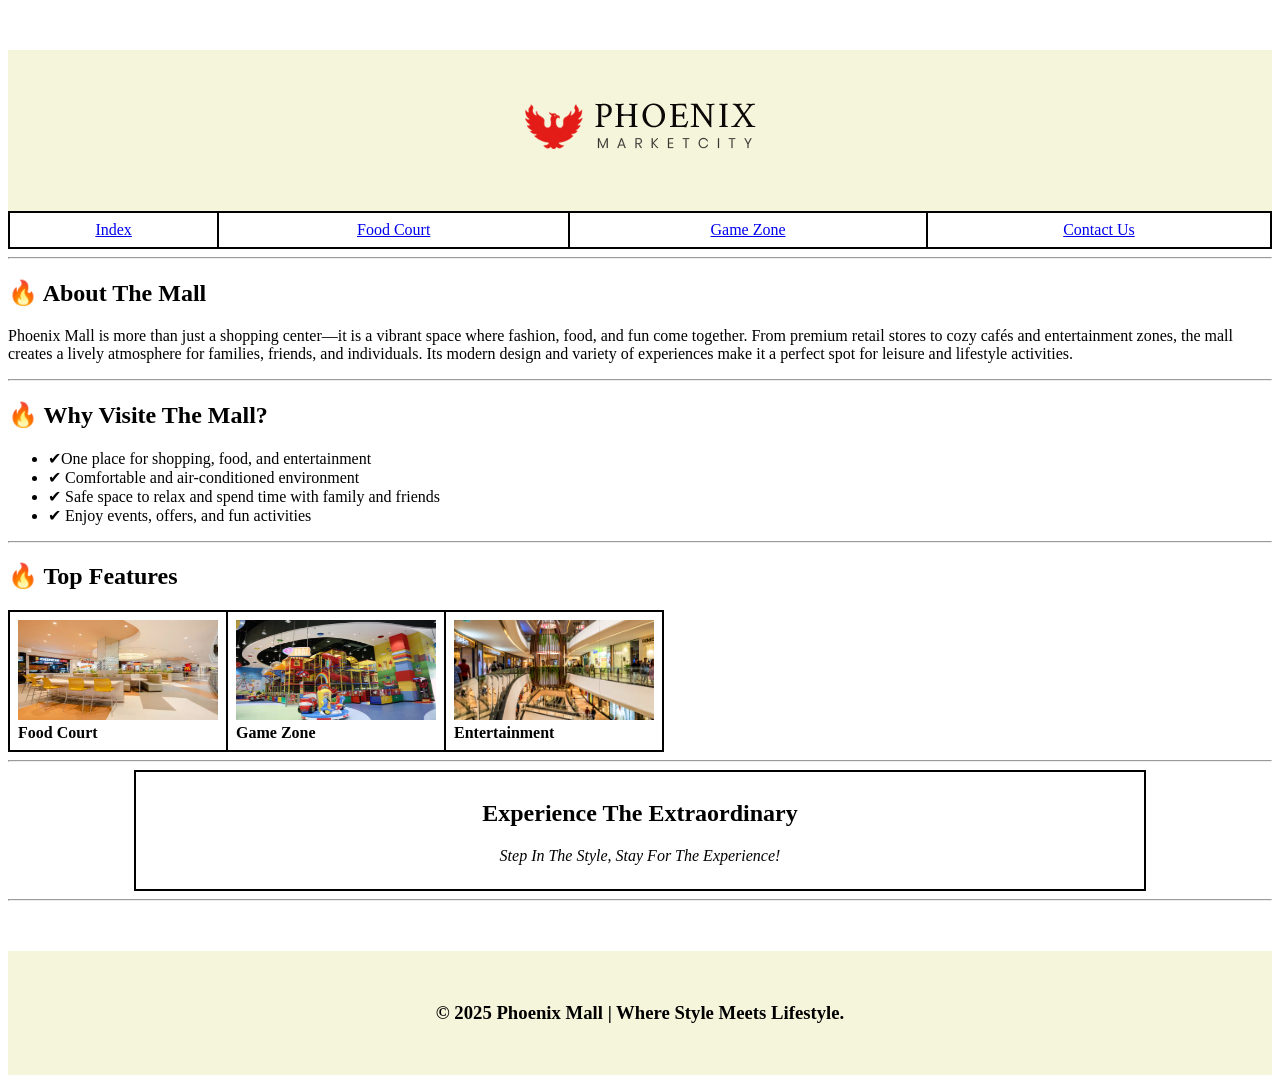
<file: index.html>
<!DOCTYPE html>
<html>
<head>
 <meta name="viewport" content="width=device-width,initial-scale=1.0">
<link rel="stylesheet" href="style.css">
  <title>Phoenix Mall - Home</title>
</head>
<body>

  
<header><center><h1> 
  <img src="mall.jpg"
    alt="Phoenix Mall Logo"
    wodth="200">
</h1></center></header>
   


<table border="1" width="100%" cellpadding="15">
      <tr>
      <nav>
      <td align="center"><a href="index.html">Index</a></td>
      <td align="center"><a href="food court.html">Food Court</a></td>
      <td align="center"><a href="games zone.html">Game Zone</a></td>
      <td align="center"><a href="contact.html">Contact Us</a></td>
     </nav>
        </tr>
    </table>

    <hr>


 <h2>🔥 About The Mall</h2>
<p>
Phoenix Mall is more than just a shopping center—it is a vibrant space where fashion, food, and fun come together. From premium retail stores to cozy cafés and entertainment zones, the mall creates a lively atmosphere for families, friends, and individuals. Its modern design and variety of experiences make it a perfect spot for leisure and lifestyle activities.
</p>

<hr>

 <h2>🔥 Why Visite The Mall?</h2>
 <ul>
        <li>✔One place for shopping, food, and entertainment</li>
        <li>✔ Comfortable and air-conditioned environment</li>
        <li>✔ Safe space to relax and spend time with family and friends</li>
        <li>✔ Enjoy events, offers, and fun activities</li> 
</ul>

<hr>

<h2>🔥 Top Features</h2>
 <table cellpadding="10">
    <tr>
            <td>
              <img src="food.jpg" alt="food" height="100" width="200"><br>
              <b>Food Court</b>
            </td>

            <td>
                <img src="game.jpg" alt="game" height="100" width="200"><br>
                <b>Game Zone</b>
            </td>

            <td>
                <img src="eww.jpg" alt="nice"height="100" width="200"><br>
                <b>Entertainment</b>
            </td>
        </tr>
</table>

    <hr>

  
<table border="1" width="80%" align="center" cellpadding="15">
     <tr>
       <td align="center">
         <h2>Experience The Extraordinary</h2>
         <p><i>Step In The Style, Stay For The Experience!</i></p>
       </td>
      </tr>
</table>

    <hr>

   
 <footer><h3 align="center">© 2025 Phoenix Mall | Where Style Meets Lifestyle.</h3></footer>

</body>
</html>
</file>
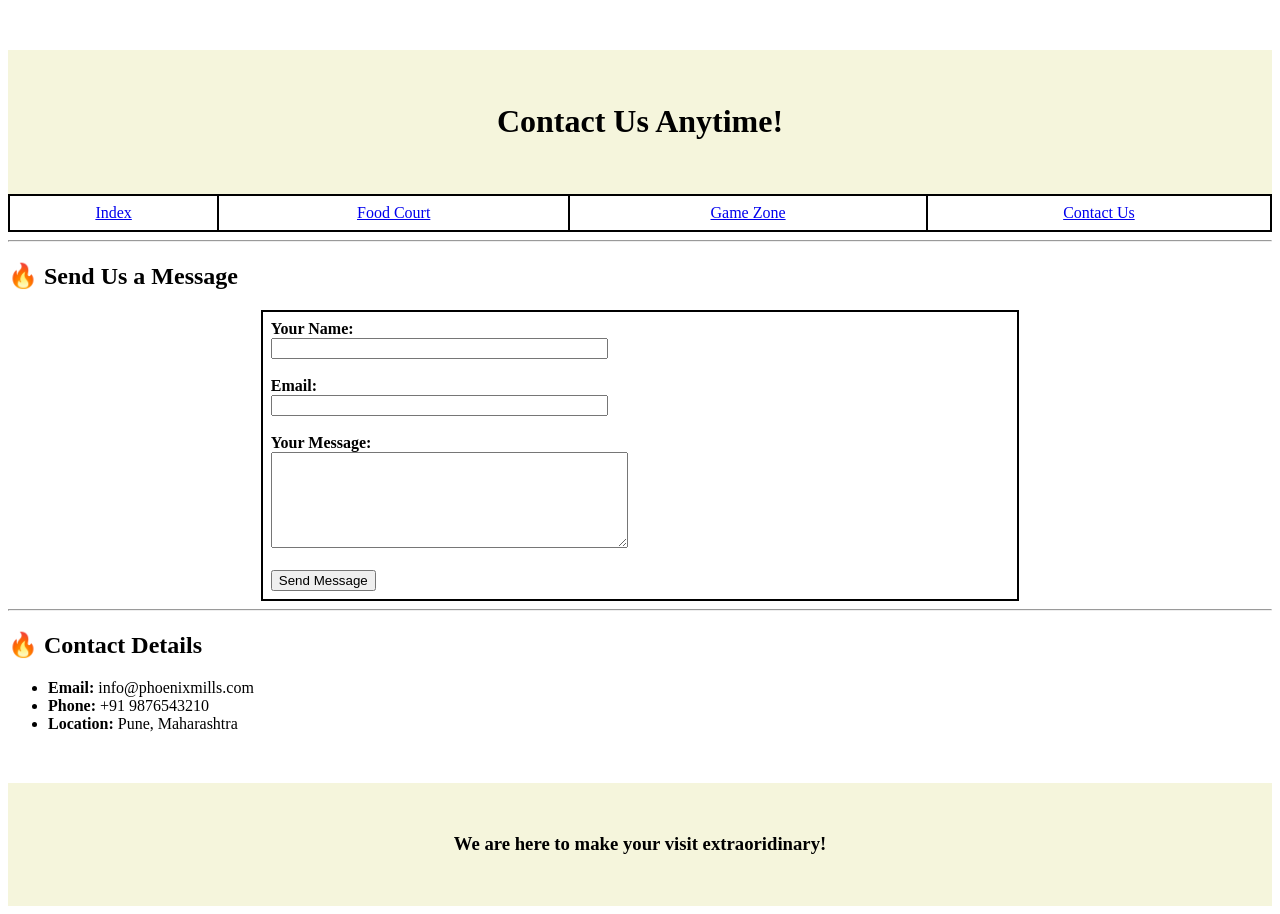
<file: contact.html>
<!DOCTYPE html>
<html>
<head>
    <title>Contact Travel World</title>
</head>
<meta name="viewport" content="width=device-width,initial-scale=1.0">
<link rel="stylesheet" href="style.css">
<body>

        <header><center><h1>Contact Us Anytime!</h1></center></header>
    
    <table border="1" width="100%" cellpadding="15">
        <tr>
           <nav>
            <td align="center"><a href="index.html">Index</a></td>
            <td align="center"><a href="food court.html">Food Court</a></td>
           <td align="center"><a href="game zone.html">Game Zone</a></td>
           <td align="center"><a href="contact.html">Contact Us</a></td>
            </nav>
        </tr>
    </table>

    <hr>

    <h2>🔥 Send Us a Message</h2>

    <table border="1" width="60%" cellpadding="15" align="center">
        <tr>
            <td>
                <form>
                    <label><b>Your Name:</b></label><br>
                    <input type="text" size="40"><br><br>

                    <label><b>Email:</b></label><br>
                    <input type="email" size="40"><br><br>

                    <label><b>Your Message:</b></label><br>
                    <textarea rows="6" cols="42"></textarea><br><br>

                    <input type="submit" value="Send Message">
                </form>
            </td>
        </tr>
    </table>

    <hr>

    <h2>🔥 Contact Details</h2>

    <ul>
        <li><b>Email:</b> info@phoenixmills.com</li>
        <li><b>Phone:</b> +91 9876543210</li>
        <li><b>Location:</b> Pune, Maharashtra</li>
    </ul>

    <center>
       <footer><h3> We are here to make your visit extraoridinary!</h3></footer>
    </center>

</body>
</html>
</file>
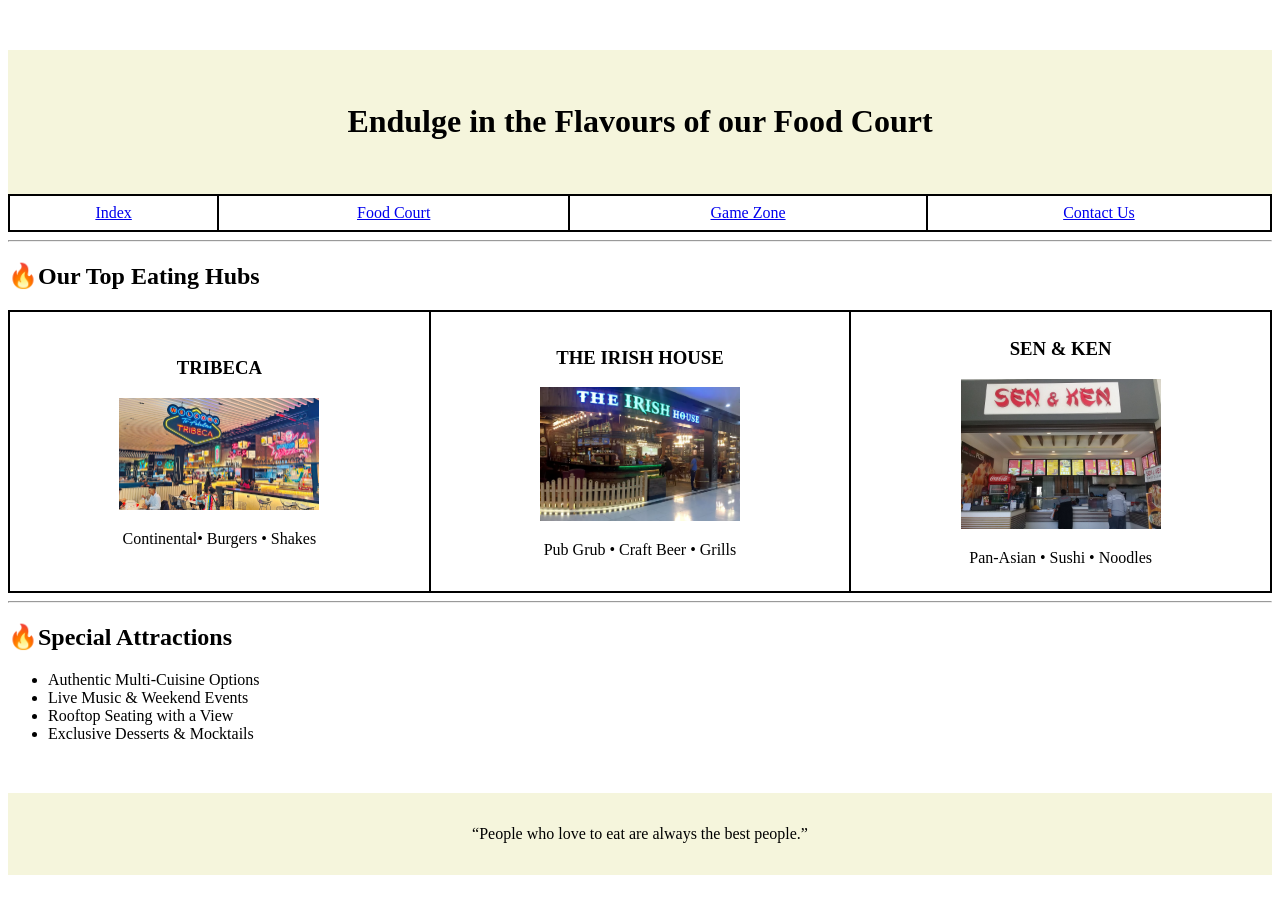
<file: food court.html>
<!DOCTYPE html>
<html>
<head>
<title>Phoenix Mall - Food Court</title>
<meta name="viewport" content="width=device-width,initial-scale=1.0">
<link rel="stylesheet" href="style.css">
</head>
<body>
 <header><center><h1> Endulge in the Flavours of our Food Court </h1></center></header>
   

<table border="1" width="100%" cellpadding="15">
        <tr>
            <nav>
            <td align="center"><a href="indx.html">Index</a></td>
            <td align="center"><a href="food court.html">Food Court</a></td>
            <td align="center"><a href="game zone.html">Game Zone</a></td>
            <td align="center"><a href="contact.html">Contact Us</a></td>
            </nav>
       </tr>
  </table>

 <hr>

    <h2>🔥Our Top Eating Hubs</h2>

<table border="1" width="100%" cellpadding="15">
     <tr>

      <td width="33%" align="center">
                <h3>TRIBECA</h3>
                <img src="TRIBECA.jpg" width="200"><br>
                <p>Continental• Burgers • Shakes</p>
      </td>

      <td width="33%" align="center">
                <h3>THE IRISH HOUSE</h3>
                <img src="house.jpg" width="200"><br>
                <p>Pub Grub • Craft Beer • Grills</p>
      </td>

       <td width="33%" align="center">
                <h3>SEN & KEN</h3>
                <img src="ken.jpg" width="200"><br>
                <p>Pan-Asian • Sushi • Noodles</p>
       </td>

     </tr>
</table>

    <hr>

<h2> 🔥Special Attractions</h2>

<ul>
       <li> Authentic Multi-Cuisine Options</li>
       <li> Live Music & Weekend Events</li>
       <li> Rooftop Seating with a View</li>
       <li> Exclusive Desserts & Mocktails</li>
 </ul>

<center>
       <footer>“People who love to eat are always the best people.”</foooter>
 </center>

</body>
</html>
</file>
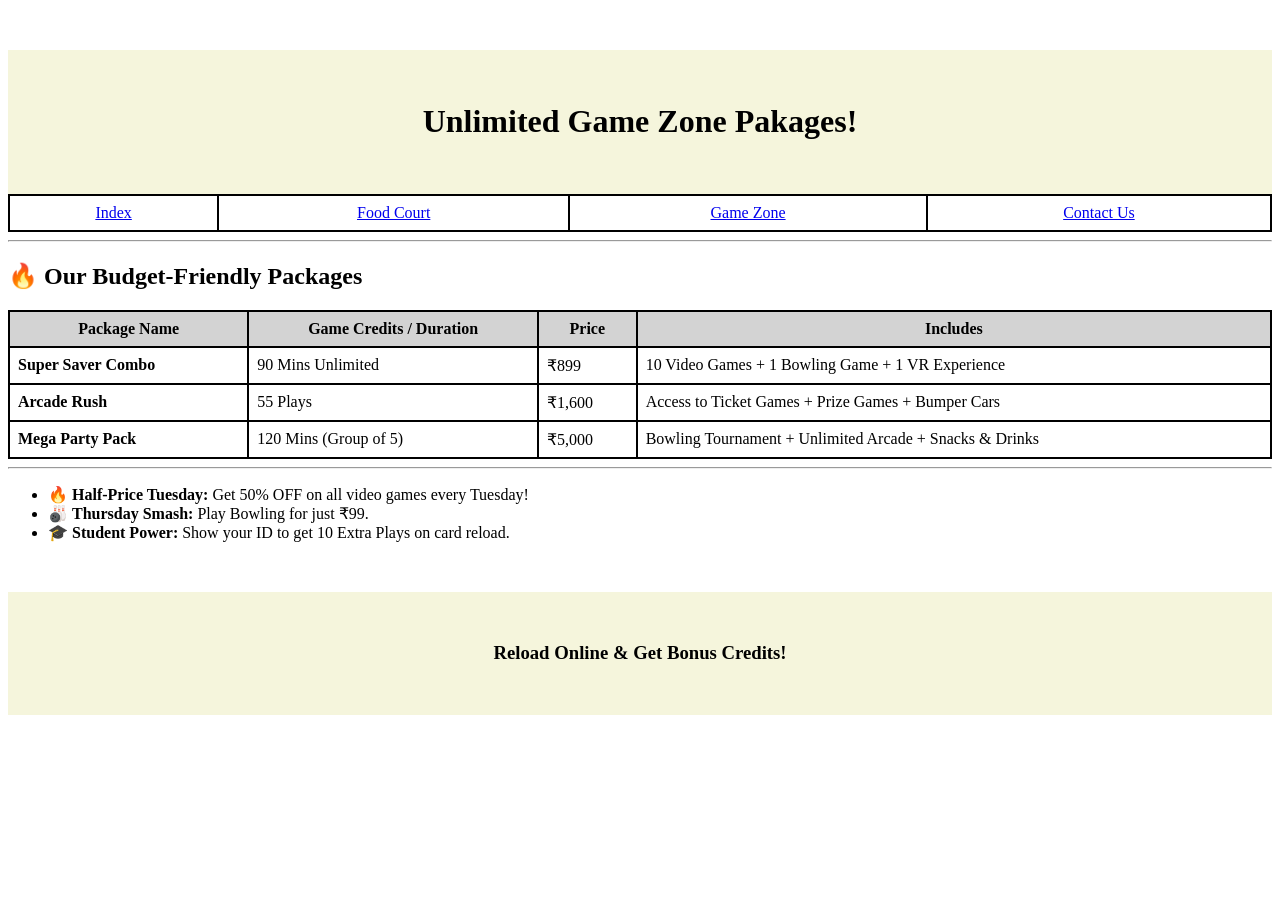
<file: game zone.html>
<!DOCTYPE html>
<html>
<head>
<meta name="viewport" content="width=device-width,initial-scale=1.0">
<link rel="stylesheet" href="style.css">
  <title>Travel Packages</title>
</head>
<body>

  
     <header><center><h1>Unlimited Game Zone Pakages!</h1></center></header>


    <table border="1" width="100%" cellpadding="15">
        <tr>
           <nav>
            <td align="center"><a href="index.html">Index</a></td>
            <td align="center"><a href="food court.html">Food Court</a></td>
            <td align="center"><a href="game zone.html">Game Zone</a></td>
            <td align="center"><a href="contact.html">Contact Us</a></td>
            </nav>
        </tr>
    </table>

    <hr>

    <h2>🔥 Our Budget-Friendly Packages</h2>

    <table border="1" width="100%" cellspacing="0" cellpadding="10">
    <tr bgcolor="lightgrey">
        <th>Package Name</th>
        <th>Game Credits / Duration</th>
        <th>Price</th>
        <th>Includes</th>
    </tr>
    <tr>
        <td><b>Super Saver Combo</b></td>
        <td>90 Mins Unlimited</td>
        <td>₹899</td>
        <td>10 Video Games + 1 Bowling Game + 1 VR Experience</td>
    </tr>
    <tr>
        <td><b>Arcade Rush</b></td>
        <td>55 Plays</td>
        <td>₹1,600</td>
        <td>Access to Ticket Games + Prize Games + Bumper Cars</td>
    </tr>
    <tr>
        <td><b>Mega Party Pack</b></td>
        <td>120 Mins (Group of 5)</td>
        <td>₹5,000</td>
        <td>Bowling Tournament + Unlimited Arcade + Snacks & Drinks</td>
    </tr>
</table>

    <hr>

   <ul>
    <li>🔥 <b>Half-Price Tuesday:</b> Get 50% OFF on all video games every Tuesday!</li>
    <li>🎳 <b>Thursday Smash:</b> Play Bowling for just ₹99.</li>
    <li>🎓 <b>Student Power:</b> Show your ID to get 10 Extra Plays on card reload.</li>
</ul>

    <center>
        <footer><h3>Reload Online & Get Bonus Credits!</h3></footer>
    </center>

</body>
</html>
</file>
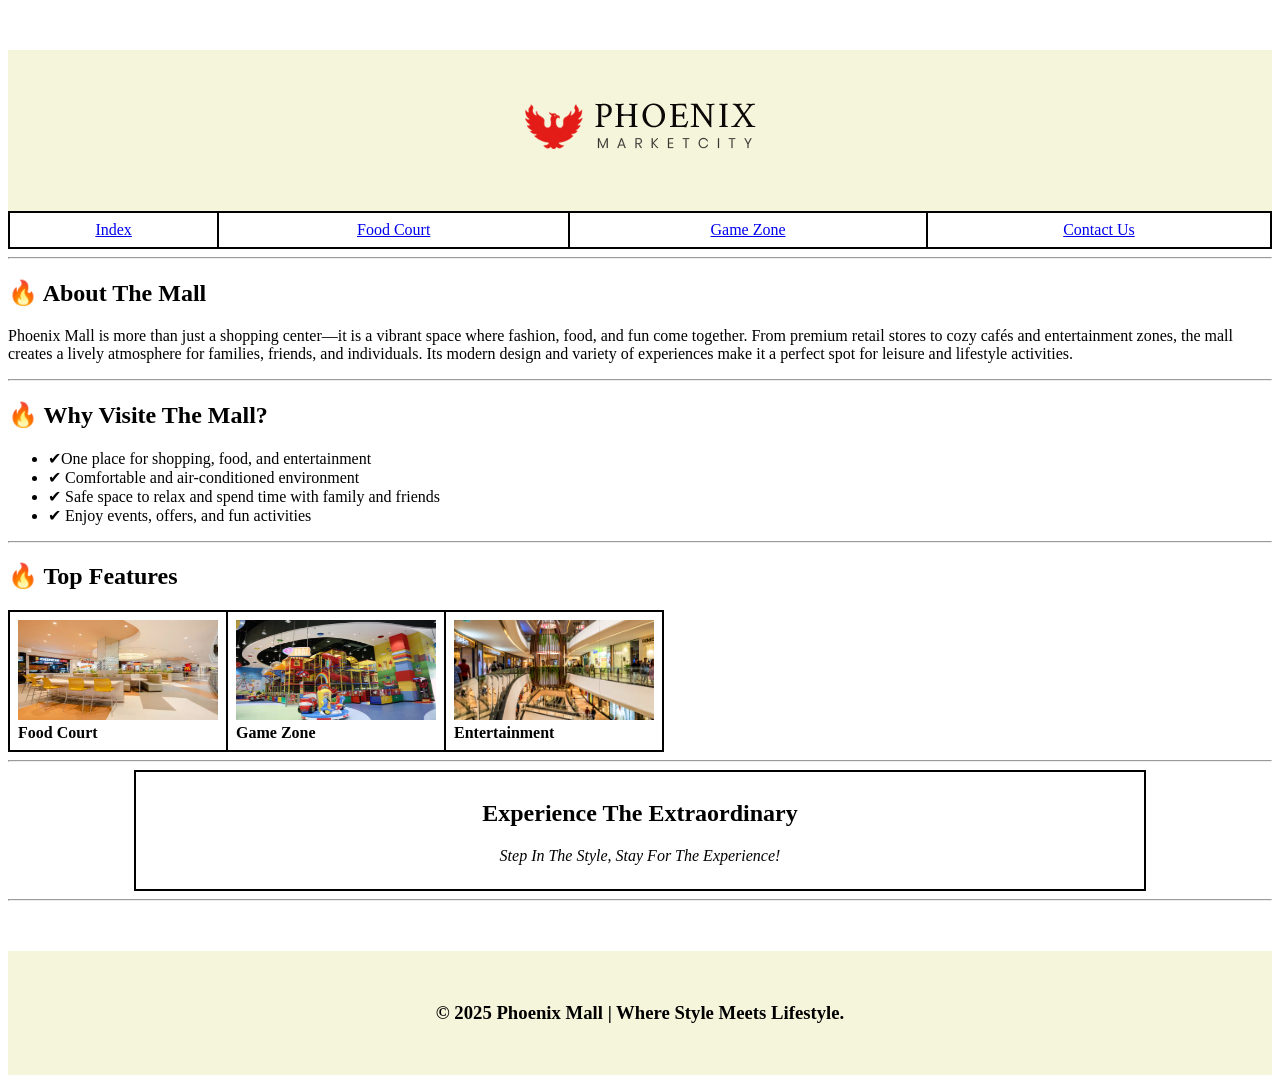
<file: mall.html>
<!DOCTYPE html>
<html>
<head>
 <meta name="viewport" content="width=device-width,initial-scale=1.0">
<link rel="stylesheet" href="style.css">
  <title>Phoenix Mall - Home</title>
</head>
<body>

  
<header><center><h1> 
  <img src="mall.jpg"
    alt="Phoenix Mall Logo"
    wodth="200">
</h1></center></header>
   


<table border="1" width="100%" cellpadding="15">
      <tr>
      <nav>
      <td align="center"><a href="mall.html">Index</a></td>
      <td align="center"><a href="food court.html">Food Court</a></td>
      <td align="center"><a href="games zone.html">Game Zone</a></td>
      <td align="center"><a href="contact.html">Contact Us</a></td>
     </nav>
        </tr>
    </table>

    <hr>


 <h2>🔥 About The Mall</h2>
<p>
Phoenix Mall is more than just a shopping center—it is a vibrant space where fashion, food, and fun come together. From premium retail stores to cozy cafés and entertainment zones, the mall creates a lively atmosphere for families, friends, and individuals. Its modern design and variety of experiences make it a perfect spot for leisure and lifestyle activities.
</p>

<hr>

 <h2>🔥 Why Visite The Mall?</h2>
 <ul>
        <li>✔One place for shopping, food, and entertainment</li>
        <li>✔ Comfortable and air-conditioned environment</li>
        <li>✔ Safe space to relax and spend time with family and friends</li>
        <li>✔ Enjoy events, offers, and fun activities</li> 
</ul>

<hr>

<h2>🔥 Top Features</h2>
 <table cellpadding="10">
    <tr>
            <td>
              <img src="food.jpg" alt="food" height="100" width="200"><br>
              <b>Food Court</b>
            </td>

            <td>
                <img src="game.jpg" alt="game" height="100" width="200"><br>
                <b>Game Zone</b>
            </td>

            <td>
                <img src="eww.jpg" alt="nice"height="100" width="200"><br>
                <b>Entertainment</b>
            </td>
        </tr>
</table>

    <hr>

  
<table border="1" width="80%" align="center" cellpadding="15">
     <tr>
       <td align="center">
         <h2>Experience The Extraordinary</h2>
         <p><i>Step In The Style, Stay For The Experience!</i></p>
       </td>
      </tr>
</table>

    <hr>

   
 <footer><h3 align="center">© 2025 Phoenix Mall | Where Style Meets Lifestyle.</h3></footer>

</body>
</html>
</file>
<file: style.css>
table,th,td{
border:2px solid black;
border-collapse:collapse;
padding:8px;
}
td:hover{
background-color:skyblue;
}
footer{
text-align:center;padding:2rem;background:beige ;color:black;margin-top:50px;
}
header{
text-align:center;padding:2rem;background:beige ;color:black;margin-top:50px;
}
</file>
